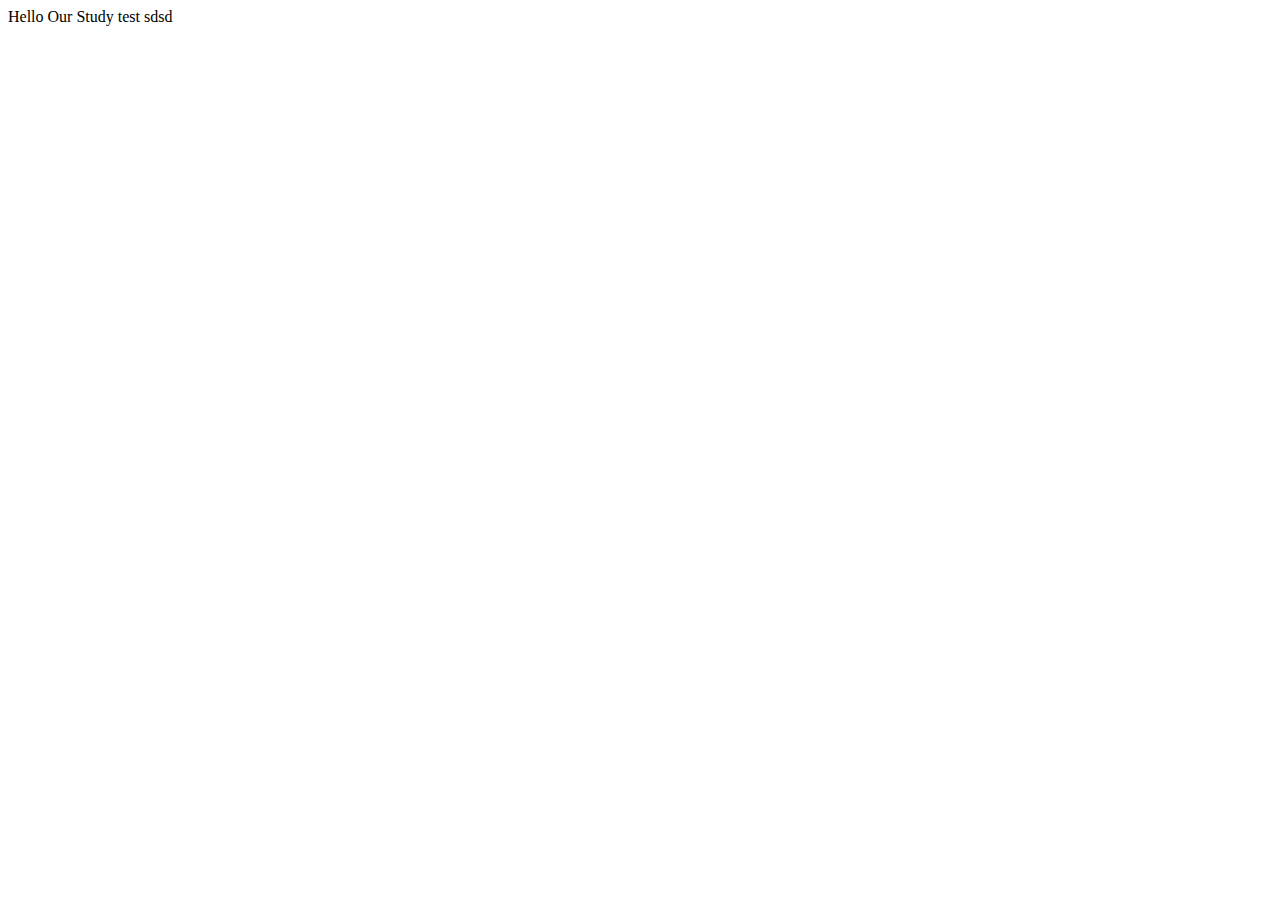
<file: index.html>
<!DOCTYPE html>
<html lang="en">
<head>
    <meta charset="UTF-8">
    <meta name="viewport" content="width=device-width, initial-scale=1.0">
    <title>Document</title>
    <script src="230801.js"></script> 
    
</head>
<body>

</head>
<body>
    <!-- Hello Our Study
    KJE
    SMJ
    JMA
    LSH
    Pororo(Captain*)

    I'm gonna change 'index.html'

    Hello
    hihihihi
    정민아^.~
    nth
    여러분!! 화이팅입니다!!! -->
    Hello Our Study test sdsd
</body>
</html>
</file>
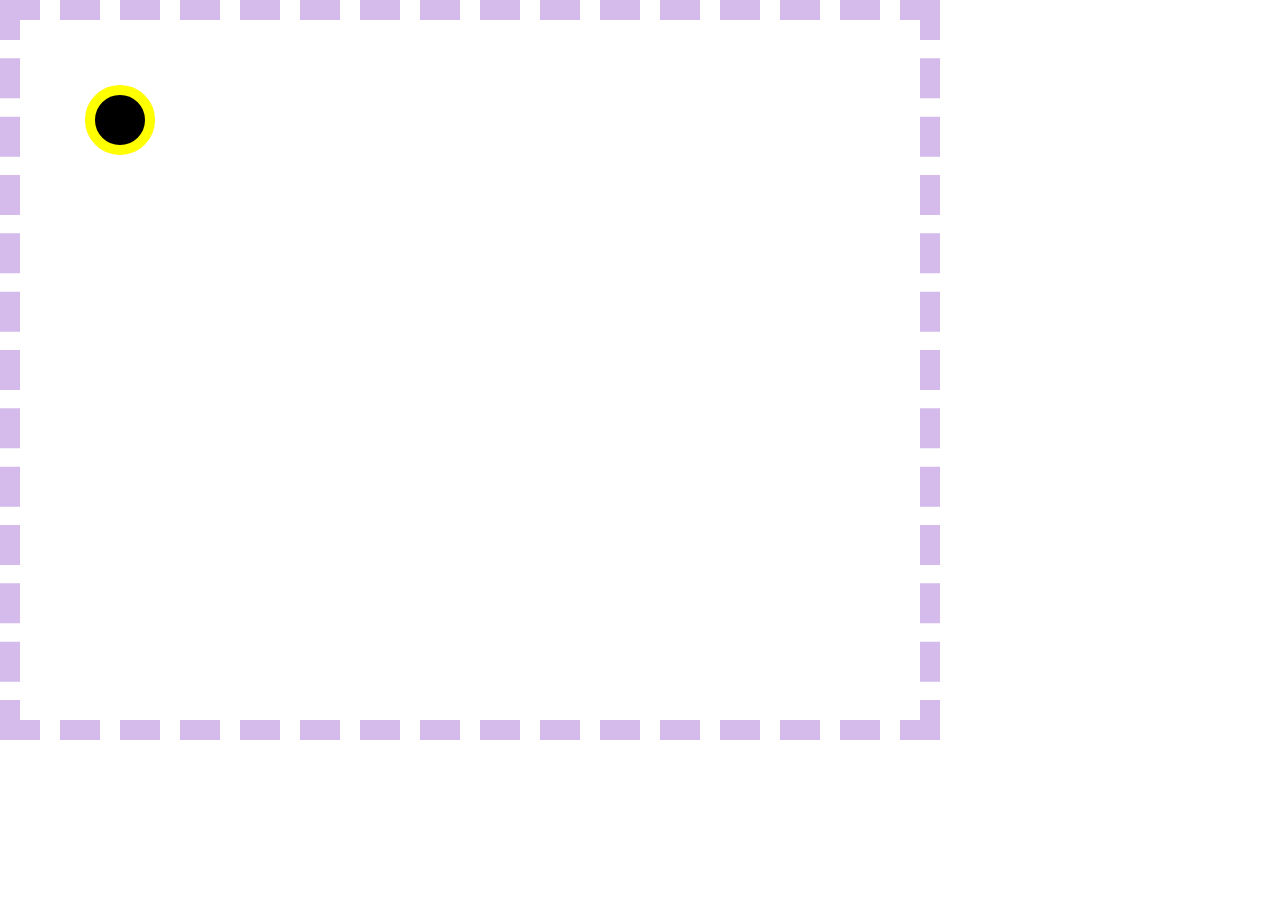
<file: th_study0725/index.html>
<!DOCTYPE html>
<html lang="en">
<head>
    <meta charset="UTF-8">
    <meta name="viewport" content="width=device-width, initial-scale=1.0">
    <title>Document</title>
    
    <!-- <script src="game.js" defer></script> -->
    <script src="ball.js" defer></script> 
    <script src="game1.js" defer></script>
    
    <style>
        /* const svgWidth = window.innerWidth - 100;
        const svgHeight = window.innerHeight - 100; */
        body{
            margin: 0;
        }
        #canvas{
            border:20px dashed #d4bbec
            /* (dashed, dotted, double, solid) */
            
        }
        </style>
</head>
<body>
    <canvas id="canvas" width=900 height=700></canvas>

    <!-- <canvas id="canvas" width="900" height="700"></canvas> -->
</body>
</html>
</file>
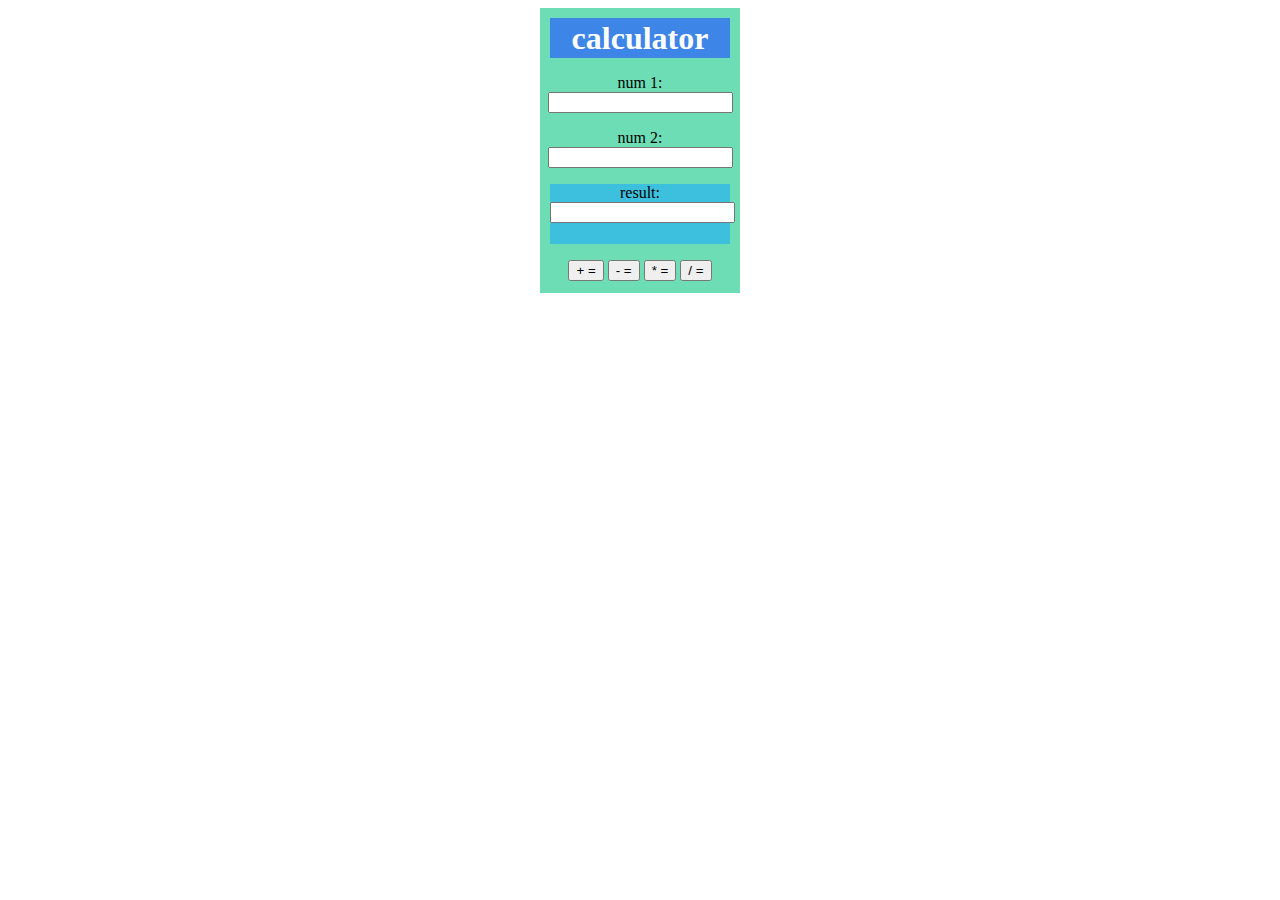
<file: th_study~0724/calcul.html>
<!DOCTYPE html>
<html lang="en">
<head>
    <meta charset="UTF-8">
    <meta name="viewport" content="width=device-width, initial-scale=1.0">
    <title>Calculator</title>
    <link rel="stylesheet" href="calcul_style.css">    
<script>
    // 덧셈 함수
    function add(){
        var num1 = document.getElementById("num1").value;
        /*
        document는 JavaScript에서 HTML 문서(Document Object Model 또는 DOM)를 나타내는 객체입니다.
        따라서 document 객체는 현재 로드된 웹 페이지 전체를 나타내며, 
        웹 페이지에 포함된 모든 HTML 요소를 다루는데 사용됩니다. 
        getElementById()와 같은 메서드를 사용하여 웹 페이지에서 특정 요소를 찾을 수 있고, 
        해당 요소의 내용이나 속성을 변경하거나 값을 읽어올 수 있습니다.
        */

        /*: num1 변수에는 id 속성이 "num1"인 HTML 요소의 값을 가져와서 저장합니다. 
        이 요소는 일반적으로 입력란(input)이거나 텍스트 영역(textarea)일 것으로 예상됩니다.*/
        var num2 = document.getElementById("num2").value;
        
        var result = parseInt(num1) + parseInt(num2);
        document.getElementById("calc").value = result;
        /*
        결과 값을 id 속성이 "sum"인 HTML 요소의 값으로 설정합니다. 
        이를 통해 덧셈 결과가 화면에 나타납니다.
        */
    }

    // 뺄셈 함수
    function sub(){
        var num1 = document.getElementById("num1").value;
        var num2 = document.getElementById("num2").value;

        var result = parseInt(num1) - parseInt(num2);
        document.getElementById("calc").value = result;
            /*
        결과 값을 id 속성이 "sum"인 HTML 요소의 값으로 설정합니다. 
        이를 통해 뺄셈 결과가 화면에 나타납니다.
        */
    }

    // 곱셈 함수
    function multi(){
        var num1 = document.getElementById("num1").value;
        var num2 = document.getElementById("num2").value;

        var result = parseInt(num1)*parseInt(num2);
        document.getElementById("calc").value = result;
    }

    // 나눗셈 함수
    function divi(){
        var num1 = document.getElementById("num1").value;
        var num2 = document.getElementById("num2").value;

        var result = parseInt(num1)/parseInt(num2);
        document.getElementById("calc").value = result;
    }





</script>
</head>
<body>
    <div id="wrap">
        <h1>calculator</h1>
        <form>
            <p>num 1: <input type="text" id="num1"></p>
            <p>num 2: <input type="text" id="num2"></p>
            <p>result: <input type="text" id="calc"></p>
            <p>
                <input type="button" value="+ =" onclick="add()">
                <input type="button" value="- =" onclick="sub()">
                <input type="button" value="* =" onclick="multi()">
                <input type="button" value="/ =" onclick="divi()">
            </p>
        </form>
    </div>
</body>
</html>
</file>
<file: th_study~0724/calcul_style.css>
body {
    font-family: 'Neo둥근모 pro'
}

#wrap {
    width: 200px;
    height: 275px;
    text-align: center;
    margin: 0 auto;
    background-color: #6dddb6;
    padding-top: 10px;
}

h1 {
    color: #ffffff;
    background-color: #3D85E7;
    width: 180px;
    height: 40px;
    line-height: 40px;
    margin: 0 auto;
}

form>p:nth-child(3) {           /*form요소 안의 세번째 p*/
    background: #3DC0DE;
    width: 180px;
    height: 60px;
    margin: 0 auto;
    color: #000;
}

form>p:nth-child(4)> {           /*form요소 안의 네번째 p*/
    background: #000;
    color: #ffffff;
    font-size: 16px;
}
</file>
